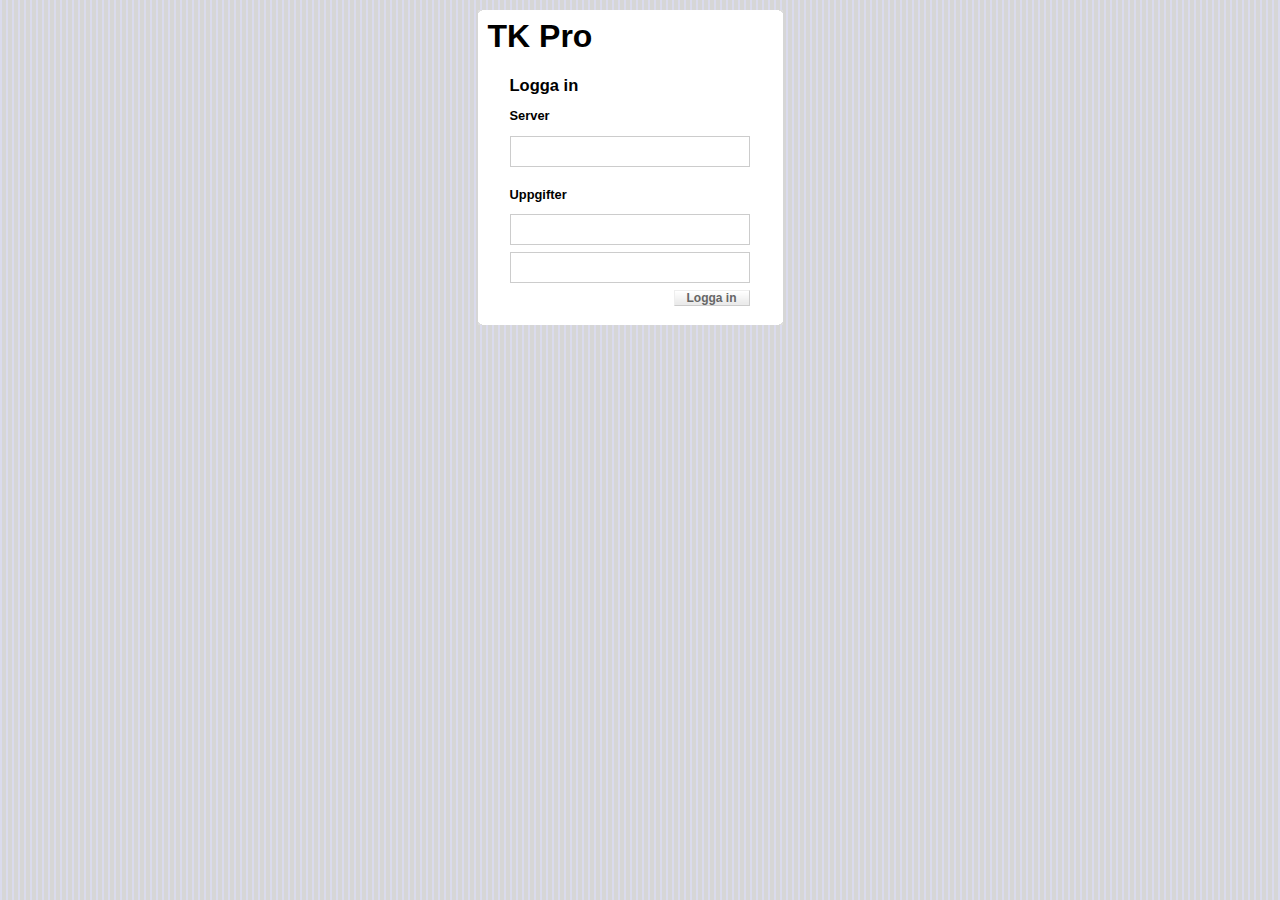
<file: index.html>
<!DOCTYPE HTML PUBLIC "-//W3C//DTD HTML 4.01//EN" "http://www.w3.org/TR/html4/strict.dtd">
<html>
   <head>
      <title>TK Pro</title>
      <meta http-equiv="Content-Type" content="text/html; charset=UTF-8"/>
      <script type="text/javascript" src="res/js/jquery-1.3.2.min.js"></script>
      <script type="text/javascript" src="res/js/flot/jquery.flot.min.js"></script>
      <script type="text/javascript" src="res/js/jquery.scrollTo.js"></script>
      <script type="text/javascript" src="res/js/jquery.jsonp.min.js"></script>
      <script type="text/javascript" src="res/js/md5-min.js"></script>
      <script type="text/javascript" src="res/js/window.js"></script>
      <script type="text/javascript" src="res/js/getweek.js"></script>
      <!--[if IE]><script language="javascript" type="text/javascript" src="res/js/flot/excanvas.min.js"></script><![endif]-->
      <link rel="stylesheet" href="res/css/main.css" type="text/css"></script>
      <script type="text/javascript">
      /*
       * TODO:s
       *  - Figure out a way of getting rid of the tedious document.* -operations for creating new elements
       *  - Make a 'today'-module wich displays remaining worktime, registers time today
       */

         /* Save some typing by shortening 'document' operations */
         var d = document;
         d.cE  = document.createElement;
         d.cT  = document.createTextNode;
         d.gID = document.getElementById;
         
         var Server = {
            url: "http://sewa.se/time/api/",
            command: {
               login: "login",
               summary: "summary",
               time: "period",
               info: "info",
               update: "update"
            }
         };
         var Clock = {
            year: 0,
            week: 0,
            month: 0,
            day: 0,
            hour: 0,
            min:  0,
            dateObj: false,
            init: function() {
               Clock.dateObj = new Date();
               Clock.year = Clock.dateObj.getFullYear();
               Clock.week = Clock.dateObj.getWeek(); /* In getweek.js */
               Clock.month = Clock.dateObj.getMonth()+1;
               Clock.day = Clock.dateObj.getDate();
               Clock.hour = Clock.dateObj.getHours();
               Clock.min = Clock.dateObj.getMinutes();
               Clock.timer = setTimeout(Clock.init, 2000);
               $(document).trigger("Clock.minute");
            },
            today: function(string) {
               var parts = string.split("-");
               return (parts[0] == Clock.year &&
                        parts[1] == Clock.month &&
                        parts[2] == Clock.day);
            }
         };         
         var Utils = {
            zeropad: function(number) {
               return (number < 10) ? "0"+number : "" + number;
            },
            min2ts: function(min) {
               var h = min < 0 ?
                  Math.ceil(min / 60) :
                  Math.floor(min / 60);
               var m = Math.round(Math.abs(min) % 60);
               m = Utils.zeropad(m);
               if(h === 0 && min < 0) { h = '-'+h; }
               return  h + ":" + m + "h";
            },
            min2tsh: function(min) {
               var h = min < 0 ?
                  Math.ceil(min / 60) :
                  Math.floor(min / 60);
               var m = Math.round(((Math.abs(min) % 60)*100) / 60);
               m = Utils.zeropad(m);
               if(h === 0 && min < 0) { h = '-'+h; }
               return  h + "." + m + "h";
            },
            ts2min: function(string) {
               var parts = string.split(":");
               if(parts[0] && parts[1]) {
                  return (parts[0])*60 + (parts[1]);
               }
               return 0;

            },
            setTitle: function(str) {
               if(str != "") { str = str + " - "; }
               document.title = str + "TK Pro";
            }
         };
         var wdata = [{w: '49', s: "30 nov", e: "4 dec", h: 2473, f: 73, v: 1, l: 0}, {w: '50', s: "7", e: "11 dec", h: 2337, f: -63, v: 0, l: 0}];
         var weeklist = {
            name: "year",
            selected: false,
            selected_type: false,
            summary: { hours: 0, flex: 0, vac: 0, sick: 0 },
            data: false,
            init: function(tag_id) {
               weeklist.window = WinManager.create(weeklist.name, tag_id, { name: "Tid", round:true, title: true, gutter: true});
               weeklist.window.title.innerHTML = "<h2>Översikt<h2>";
               weeklist.items = d.cE('ul');
               weeklist.items.className = "plist";

               weeklist.hourFormatFunc = getCookie("weeklist_minbase") == "100" ? Utils.min2tsh : Utils.min2ts;
               //weeklist.totals = d.gID("summary");
               weeklist.window.canvas.appendChild(weeklist.items);
               $(document).bind("timedata.summary.loading", weeklist.refresh);
               $(document).bind("timedata.summary.loaded", weeklist.update);
               $(document).bind("timedata.type.change", weeklist.setType);
               $(document).bind("timedata.period.change", weeklist.setPeriod);
               $(document).bind("connection.error", weeklist.error);
               /* Create type selector */
               var ul = d.cE('ul');
               ul.className = "typeselector";
               var li = d.cE('li');
               li.className = "psel_m";
               var a  = d.cE('a');
               a.href = "javascript:;";
               a.onclick = weeklist.clickHandler_type;
               a._type = "m";
               a.appendChild(d.cT('månad'));
               li.appendChild(a);
               ul.appendChild(li);
               li = d.cE('li');
               li.className = "psel_w";
               a  = d.cE('a');
               a.href = "javascript:;";
               a.onclick = weeklist.clickHandler_type;
               a._type = "w";
               a.appendChild(d.cT('vecka'));
               li.appendChild(a);
               ul.appendChild(li);
               li = d.cE('li');
               li.className = "today";
               a  = d.cE('a');
               a.href = "javascript:;";
               a.onclick = timedata.today;
               a.appendChild(d.cT('idag'));
               li.appendChild(a);
               ul.appendChild(li);
               weeklist.window.title.appendChild(ul);
            },
            destroy: function() {
               $(document).unbind("timedata.summary.loading", weeklist.refresh);
               $(document).unbind("timedata.summary.loaded", weeklist.update);
               $(document).unbind("timedata.type.change", weeklist.setType);
               $(document).unbind("timedata.period.change", weeklist.setPeriod);
               $(document).unbind("connection.error", weeklist.error);
               WinManager.destroy(weeklist.name);
               weeklist.window = null;
            },
            refresh: function() {
               weeklist.reset();
               $(weeklist.window.canvas).addClass("loading");
            },
            reset: function() {
               weeklist.summary.hours = 0;
               weeklist.summary.flex  = 0;
               weeklist.summary.vac   = 0;
               weeklist.summary.sick  = 0;
               while (weeklist.items.hasChildNodes()) {
                  weeklist.items.removeChild(weeklist.items.lastChild);
               }
               while (weeklist.window.gutter.hasChildNodes()) {
                  weeklist.window.gutter.removeChild(weeklist.window.gutter.lastChild);
               }
            },
            error: function() {
               weeklist.reset();
               weeklist.window.canvas.className = 'failed';
            },
            update: function() {
               var data = timedata.summary;
               weeklist.reset();
               clearTimeout(weeklist._timer);
               $(weeklist.window.canvas).removeClass('loading');

               /* Build data */
               var len = data.length;
               for (var i = 0; i < len; i++) {
                  weeklist.items.appendChild(weeklist.createListItem(data[i]));
               }
               /* Create list */
               var tot = d.cE("strong");
               tot.appendChild(d.cT(weeklist.hourFormatFunc(weeklist.summary.hours)));

               var weekh = d.cE("span");
               weekh.className = "weak";
               weekh.appendChild(d.cT('('+Utils.min2ts(weeklist.summary.hours/data.length) + "/vecka)"));

               var flex = weeklist.createTimeItem((weeklist.summary.flex >= 0) ? "pos" : "neg", weeklist.hourFormatFunc(weeklist.summary.flex));
               var cleardiv = d.cE("div");
               cleardiv.className = "clear";
               weeklist.window.gutter.appendChild(tot);
               if(data.length > 0) {
                  weeklist.window.gutter.appendChild(weekh);
               }
               weeklist.window.gutter.appendChild(flex);

               if(weeklist.summary.vac > 0) {
                  var vac  = weeklist.createTimeItem("vac", weeklist.summary.vac + "d");
                   weeklist.window.gutter.appendChild(vac);
               }
               if(weeklist.summary.sick > 0) {
                  var sick = weeklist.createTimeItem("sick", weeklist.summary.sick + "d");
                  weeklist.window.gutter.appendChild(sick);
               }
               weeklist.setPeriod();
               weeklist.window.gutter.appendChild(cleardiv);
            },
            createListItem: function(data) {
               var item   = d.cE("li");
               var weekno = d.cE("strong");
               var days   = d.cE("span");
               var cleardiv = d.cE("div");
               var prefix = timedata.type == "w" ? "v" : "";
               cleardiv.className = "clear";

               weekno.appendChild(d.cT(prefix + data.p));

               days.className = "weak";
               days.appendChild(d.cT('('+data.s + ' - ' + data.e+')'));

               item.appendChild(weekno);
               item.appendChild(days);
               if(data.h !== 0) {
                  var ftime = weeklist.createTimeItem((data.f >= 0) ? "pos" : "neg", weeklist.hourFormatFunc(data.f));
                  $(ftime).click(weeklist.toggleHourFormat);
                  item.appendChild(ftime);
               }
               if(data.v > 0) {
                  var vac = weeklist.createTimeItem("vac", data.v + "d");
                  item.appendChild(vac);
               }
               if(data.l > 0) {
                  var sick = weeklist.createTimeItem("sick", data.l + "d");
                  item.appendChild(sick);
               }

               item.appendChild(cleardiv);
               item.onclick = weeklist.clickHandler;
               item.id = data.p;

               weeklist.summary.hours += data.h;
               weeklist.summary.flex  += data.f;
               weeklist.summary.vac   += data.v;
               weeklist.summary.sick  += data.l;

               return item;
            },
            createTimeItem: function(type, data) {
               var item  = d.cE("em");
               item.className = type;
               item.appendChild(d.cT(data));
               return item;
            },
            clickHandler: function(week) {
               if(typeof(week) != "number") {
                  /* Week was set by onclick event */
                  week = this.id;
               } else {
                  week = Utils.zeropad(week);
                  $(weeklist.window.canvas).scrollTo("#"+week, 200);
               }
               nav.sendCommand(timedata.year, timedata.type + "" + week);
            },
            setPeriod: function() {
               var period = timedata.period;
               $(".plist > li").removeClass("selected");
               $(".plist > #"+period).addClass("selected");
            },
            clickHandler_type: function() {
               nav.sendCommand(timedata.year, this._type);
               this.blur();
            },
            setType: function() {
               var type = timedata.type;
               $(".typeselector > li").removeClass("pselected");
               $(".psel_"+type).addClass("pselected");
            },
            toggleHourFormat: function(e) {
               e.preventDefault();
               if(weeklist.hourFormatFunc == Utils.min2ts) {
                  setCookie("weeklist_minbase", "100");
                  weeklist.hourFormatFunc = Utils.min2tsh;
               } else {
                  setCookie("weeklist_minbase", "60");
                  weeklist.hourFormatFunc = Utils.min2ts;
               }
               weeklist.update();
               return false;
            }
         };

         var daylist = {
            name: "week",
            hourFormatFunc: false,
            init: function(tag_id) {
               daylist.window = WinManager.create(daylist.name, tag_id, { name: "Vecka", round:true, title: true, gutter: true});
               daylist.window.title.innerHTML = "<h2>Välj vecka</h2>";
               daylist.hourFormatFunc = getCookie("daylist_minbase") == "100" ? Utils.min2tsh : Utils.min2ts;
               $(document).bind("timedata.data.loading", daylist.refresh);
               $(document).bind("timedata.data.loaded", daylist.update);
               $(document).bind("connection.error", daylist.error);
               //$(document).bind("timedata.summary.loading", daylist.reset);
            },
            destroy: function() {
               $(document).unbind("timedata.data.loading", daylist.refresh);
               $(document).unbind("timedata.data.loaded", daylist.update);
               $(document).unbind("connection.error", daylist.error);
               //$(document).unbind("timedata.summary.loading", daylist.reset);
               daylist.window = null;
               WinManager.destroy(daylist.name);
            },
            error: function() {
               daylist.window.canvas.className = 'failed';
            },
            update: function() {
               var data = timedata.data;
               clearTimeout(daylist._timer);
               $(daylist.window.canvas).removeClass('loading');
               daylist.reset();
               if(data.length > 0) {
                  var table = d.cE('table');
                  var thead = d.cE('thead');
                  var tbody = d.cE('tbody');
                  var tfoot = d.cE('tfoot');
                  /* Create header */
                  var tr = d.cE("tr");
                  var day = d.cE('th');
                  var intime = d.cE('th');
                  var outtime = d.cE('th');
                  var sum = d.cE('th');
                  var type = d.cE('th');

                  day.appendChild(d.cT("Dag"));
                  intime.appendChild(d.cT("In"));
                  outtime.appendChild(d.cT("Ut"));
                  sum.appendChild(d.cT("Tot."));
                  type.appendChild(d.cT("Anm."));
                  tr.appendChild(day);
                  tr.appendChild(intime);
                  tr.appendChild(outtime);
                  tr.appendChild(sum);
                  tr.appendChild(type);
                  thead.appendChild(tr);
                  /* Append data */
                  var item;
                  var weeksum = 0;
                  for(var i in data) {
                     item = daylist.createListItem(data[i]);
                     item.onclick = daylist.clickHandler;
                     tbody.appendChild(item);
                     weeksum += data[i].s;
                  }
                  /* Create footer */
                  item = daylist.createListItem({ d: "", o: "", i: "", s: weeksum, t: "" });
                  tfoot.appendChild(item);
                  timeform.setFormData(0);
                  table.appendChild(thead);
                  table.appendChild(tbody);
                  table.appendChild(tfoot);
                  daylist.window.canvas.appendChild(table);
               }
               daylist.setWeek();
            },
            createListItem: function(data) {
               var tr = d.cE("tr");
               var day = d.cE('th');
               var intime = d.cE('td');
               var outtime = d.cE('td');
               var sum = d.cE('td');
               var type = d.cE('td');
               day.appendChild(d.cT(data.d));
               var instr  = (data.i).substring(0,5);
               var outstr = (data.o).substring(0,5);
               if(Utils.ts2min(instr) != 0) {
                  intime.appendChild(d.cT(instr));
               } else if(instr) {
                  intime.appendChild(d.cT("-"));
               }
               if(Utils.ts2min(outstr) != 0) {
                  outtime.appendChild(d.cT(outstr));
               } else if(outstr){
                  outtime.appendChild(d.cT("-"));
               }
               if((data.s) !== 0) {
                  var cls = (data.s -(User.settings.target)) < 0 ? "neg" : "pos";
                  sum.appendChild(weeklist.createTimeItem(cls, daylist.hourFormatFunc(data.s)));
                  $(sum).click(daylist.toggleHourFormat);
               }
               /*  */
               else if(Clock.today(data.d)) {
                  daylist.remaining = weeklist.createTimeItem("neu", daylist.hourFormatFunc(-Today.remaining()));
                  sum.appendChild(daylist.remaining);
                  $(document).bind("Clock.minute", function() { 
                     if(daylist.remaining) {
                        daylist.remaining.childNodes[0].nodeValue = daylist.hourFormatFunc(-Today.remaining());
                     }
                  });
               }            
               if(data.t == 'V' || data.t == 'S') {
                  type.appendChild(d.cT(data.t == 'V' ? "Sem." : "Sjuk", " "));
               } else {
                  //type.appendChild(d.cT(data.t));
               }
               tr.appendChild(day);
               tr.appendChild(intime);
               tr.appendChild(outtime);
               tr.appendChild(sum);
               tr.appendChild(type);
               tr.className = data.t;
               tr.title = "Klicka för att redigera";
               tr._data = data; /* For internal usage */
               tr.id = data.d;
               return tr;
            },
            reset: function() {
               daylist.setWeek();
               timeform.setFormData(0);
               while (daylist.window.canvas.hasChildNodes()) {
                  daylist.window.canvas.removeChild(daylist.window.canvas.lastChild);
               }
            },
            refresh: function() {
               daylist.reset();
               $(daylist.window.canvas).addClass('loading');
            },
            setWeek: function() {
               var title = timedata.period ? "Tid " : "Välj ";
               var prefix = timedata.type == "w" ? "vecka " : "månad ";
               var value = timedata.period ? timedata.period : "";
               daylist.window.title.innerHTML = '<h2>'+title+prefix+value+'</h2>';
            },
            clickHandler: function() {
               if(daylist.selected !== null) {
                  $(daylist.selected).removeClass("selected");
               }
               $(daylist.input).show();
               daylist.selected = this;
               timeform.setFormData(daylist.selected._data);
               $(daylist.selected).addClass("selected");
            },
            toggleHourFormat: function(e) {
               e.preventDefault();
               if(daylist.hourFormatFunc == Utils.min2ts) {
                  setCookie("daylist_minbase", "100");
                  daylist.hourFormatFunc = Utils.min2tsh;
               } else {
                  setCookie("daylist_minbase", "60");
                  daylist.hourFormatFunc = Utils.min2ts;
               }
               daylist.update();
               return false;
            }
         };

         var timedata = {
            init: function() {
               timedata.year = Clock.year;
               timedata.period = Utils.zeropad(Clock.week);
               timedata.summary = false;
               timedata.data = false;
               timedata.type = 'w';
               $(document).trigger("timedata.type.change");
               timedata.getMinMaxYear();
               $(document).bind("timedata.invalid", timedata.refresh);
               if(nav.getHash() == '') {
                  nav.sendCommand(timedata.year, timedata.type + "" + timedata.period);
               }
            },
            today: function() {
               var period = timedata.type == "m" ? Clock.month : Clock.week;
               nav.sendCommand( Clock.year, timedata.type + "" + Utils.zeropad(period));
            },
            refresh: function() {
               timedata.getMinMaxYear();
               timedata.getTimeSummary();
               timedata.getTime();
            },
            getMinMaxYear: function() {
               request.send({ q: Server.command.info }, timedata.setMinMaxYear);
               $(document).trigger("timedata.minmax.loading");
            },
            setMinMaxYear: function(data) {
               if(data.error === true) {
                  alert(data.message);
                  return false;
               }
               data = data.data;
               if(data.min && data.max) {
                  timedata.minYear = data.min.substring(0, data.min.indexOf('-'));
                  timedata.maxYear = data.max.substring(0, data.max.indexOf('-'));
               } else {
                  timedata.minYear = Clock.year;
                  timedata.maxYear = Clock.year;
               }
               $(document).trigger("timedata.minmax.loaded");
            },

            getTimeSummary: function() {
               request.send({q: Server.command.summary, y:timedata.year, pt:timedata.type }, timedata.setTimeSummary);
               $(document).trigger("timedata.summary.loading");
            },
            setTimeSummary: function(data) {
               if(data.error === true) {
                  alert(data.message);
                  return false;
               }
               timedata.summary = data.data;
               $(document).trigger("timedata.summary.loaded");
            },

            getTime: function() {
               request.send({ q: Server.command.time, y: timedata.year, p: timedata.period, pt:timedata.type }, timedata.setTime);
               $(document).trigger("timedata.data.loading");
            },
            setTime: function(data) {
               if(data.error === true ) {
                  alert(data.message);
                  return false;
               }
               timedata.data = data.data;
               $(document).trigger("timedata.data.loaded");
            },

            setYear: function(year) {
               if(timedata.year != year || !timedata.summary) {
                  timedata.year = year;
                  timedata.getTimeSummary();
               }
            },
            setPeriod: function(period) {
               if(timedata.period != period || !timedata.data) {
                  timedata.period = period;
                  timedata.getTime();
               }
            },
            handleCommand: function(action) {
               if(action !== null) {
                  var type = action.param.substring(0,1);
                  var peri = action.param.substring(1);
                  if(type && type != timedata.type) {
                     timedata.type = type;
                     $(document).trigger("timedata.type.change");
                     /* Type has changed, summary data is invalid */
                     timedata.summary = false;
                     timedata.data = false;
                  }
                  if(action.command != "") {
                     timedata.setYear(action.command);
                  }
                  if(peri) {
                     timedata.setPeriod(peri);
                     $(document).trigger("timedata.period.change");
                  } else {
                     timedata.data = false;
                     timedata.period = false;
                     $(document).trigger("timedata.period.change");
                     $(document).trigger("timedata.data.loaded");
                  }
               }
            }
         };

         var timeform = {
            name: "timeform",
            init: function() {
               daylist.window.gutter.innerHTML = timeform.html;
	            daylist.input = d.gID("input");
	            daylist.input.onsubmit = timeform.validateFormData;
	            timeform.setFormData(0);
            },
            update: function(data) {
               if(data.error !== true) {
                  /* Data has been modified, let people know */
                  $(document).trigger("timedata.invalid");
               }
               else {
                  alert(data.message);
               }
            },
	         setFormData: function(data) {
	            var date = "";
	            var intime = "";
	            var outtime = "";
	            var type = "N";
	            if(typeof(data) == "undefined") {
	               var now = new Date();
	               date = now.getFullYear() + "-" + (now.getMonth()+1) + "-" + now.getDate();
	               intime = Clock.hour + ":" + Clock.min;
	            } else if (data !== 0){
	               date = data.d;
	               intime = data.i;
	               outtime = data.o;
                  if(data.t == '') {
                     if(intime.substring(0,5) == "00:00") { intime = Clock.hour + ":" + Utils.zeropad(Clock.min); }
                     else if(outtime.substring(0,5) == "00:00") { outtime = Clock.hour + ":" + Utils.zeropad(Clock.min); }
                  }
	               type = data.t;
	            } else {
	               $(daylist.input).hide();
	            }
	            $("#date").val(date);
	            $("#intime").val(intime);
	            $("#outtime").val(outtime);
	            $("#type").val(type);
	         },
            validateFormData: function(e) {
               /* If we're changing todays values, let people now */
               if(Clock.today($("#date").val()) === true) {
                  $(document).trigger("timedata.today.invalid");
               }
               request.post($(daylist.input).serializeArray(), timeform);
               e.preventDefault();
            },
            html: '<form id="input" action="http://localhost/time/do.php" method="POST">' +
               '<input type="hidden" name="q" value="update"></input>' +
               'Datum: ' +
               '<input id="date" name="ud" type="text" size=8>' +
               'In: <input id="intime" name="ui" type="text" size=5>' +
               'Ut: <input id="outtime" name="uo" type="text" size=5>' +
               '<select id="type" name="ut">' +
               '<option value="N">Normal</option>' +
               '<option value="H">Helgdag</option>' +
               '<option value="V">Semester</option>' +
               '<option value="S">Sjuk</option>'+
               '<option value="A">Frånvarande</option>'+
            '</select>'+
            '<input type="submit" value="spara">'+
            '</form>'
         };

         var graph = {
            name: "graph",
            options: {
               series: {
                  bars: { show: true },
                  label: "Tid / min"
               },
               grid: {
                  clickable: true,
                  hoverable: true
               },
               xaxis: {
                  min: 1,
                  max: 53
               }
            },
            init: function(tag_id) {
               graph.window = WinManager.create(graph.name, tag_id, { round: true, title: true, name: "översikt", controls: true });
               graph.window.title.innerHTML = "<h2>Diagram</h2>";
               var o = d.cE('div');
               o.id = "plot";
               graph.window.canvas.appendChild(o);
               $(document).bind("timedata.summary.loaded", graph.update);
               $("#plot").bind("plotclick", graph.clickHandler);
               $(document).bind("timedata.type.change", graph.setRange);
            },
            setRange: function() {
               /* TODO: move min, max into timedata */
               graph.options.xaxis.max = timedata.type == "m" ? 13 : 54;
            },
            destroy: function() {
               $("#plot").bind("plotclick", graph.clickHandler);
               $(document).unbind("timedata.summary.loaded", graph.update);
               graph.window = null;
               WinManager.destroy(graph.name);
            },
            update: function() {
               if(!graph.window.open) { return false; }
               var data = timedata.summary;
               graph.data = new Array();
               var len = data.length;
               for (var i = 0; i < len; i++) {
                  graph.data.push([data[i].p, data[i].f]);
               }
               $.plot($("#plot"), [ graph.data ], graph.options);
            },
            clickHandler: function (event, pos, item) {
               if (item) {
                  weeklist.clickHandler(item.datapoint[0]);
               }
            }
         };

         var options = {
            name: "options",
            init: function(tag_id) {
               options.window = WinManager.create(options.name, tag_id, { round: true, name: "översikt"});
               options.ylist = d.cE('select');
               options.window.canvas.appendChild(options.ylist);
               $(document).bind("timedata.minmax.loaded", options.update);
               $(document).bind("timedata.summary.loaded", options.setYear);
               /* Logout button */
               var logout = d.cE('a');
               logout.href = "javascript:;";
               logout.onclick = User.logout;
               logout.appendChild(d.cT('Logga ut'));
               options.window.canvas.appendChild(logout);
            },
            destroy: function() {
               WinManager.destroy(options.name);
               $(document).unbind("timedata.minmax.loaded", options.update);
            },
            update: function() {
               while (options.ylist.hasChildNodes()) {
                  options.ylist.removeChild(options.ylist.lastChild);
               }
               for(var i = timedata.minYear; i <= timedata.maxYear; i++) {
                  options.ylist.appendChild(options.createListItem(i));
               }
               options.ylist.onchange = options.clickHandler;
               options.ylist.value=timedata.year;
            },
            createListItem: function(data) {
               var li = d.cE('option');
               li.value = data;
               li.appendChild(d.cT(data));
               return li;
            },
            clickHandler: function() {
               var y = this.value;
               nav.sendCommand(y);
            },
            setYear: function() {
               options.ylist.value=timedata.year;
            }
         };

         var User = {
            init: function(window) {
               User.settings = { target: 480, lunch: 35, name: ""};
               if(typeof(window) != "undefined") {
                  User.window = window;
                  User.window.window.className="login";
               }
               /* Create login form */
               User.form = d.cE('div');
               User.form.id = 'auth';
               User.form.innerHTML = User.formHTML;
               window.canvas.appendChild(User.form);
               $('#auth_submit').bind('click', User.submitForm);
               /* If we find sid in cookie, then just go ahead */
               $('#auth_user').val(getCookie("auth_user"));
               var sid = getCookie('auth_sid');
               if(sid != "") {
                  User.validate(sid);
               }
               /* Else wait for credentials */
            },
            validate: function(inp_sid) {
               /* Validate an old SID */
               $("#auth_btns").addClass("loading");
               request.post({q: "validate", sid:inp_sid }, User, User.error);
            },
            submitForm: function() {
               var serv   = $('#auth_server').val();
               var user   = $('#auth_user').val();
               var pass   = $('#auth_pass').val();
               if(serv) {
                  Server.url = serv;
               }
               if(user && pass) {
                  User.login(user, pass);
               } else {
                  alert('Var god fyll i användarnamn och lösenord');
               }
               return false;
            },
            login: function(user, pass) {
               setCookie("auth_user", user);
               $("#auth_btns").addClass("loading");
               var time = new Date().getTime();
               var token = hex_md5(hex_md5(pass) + time);
               request.post({q: "login", lu: user, ts: time, lp: token }, User, User.error);
            },
            logout: function() {
               request.sid = false;
               setCookie("auth_sid", "");
               state.disconnected();
               User.window.window.className="login";
               WinManager.minimize(User.window);
            },
            update: function(data) {
               $("#auth_btns").removeClass("loading");
               if(data.error === false && typeof(data.data.sid) != "undefined") {
                  request.sid = data.data.sid;
                  if(data.data.settings) {
                     User.settings = data.data.settings;
                  }
                  setCookie("auth_sid", data.data.sid, 1);
                  WinManager.minimize(User.window);
                  User.window.window.className="";
                  state.connected();
               } else {
                  alert(data.message);
               }
            },
            error: function(xOptions, textStatus) {
               $("#auth_btns").removeClass("loading");
               var msg = (textStatus == "error") ?
                  "Servern kunde inte hittas. V.v. kontrollera adressen" :
                  "Serever svarade inte. Försök igen";
               alert(msg);
            },
            formHTML:'<h2>Logga in</h2>'+
            '<div class="section"><form id="auth_login">'+
               '<h3>Server</h3>'+
               '<input id="auth_server" type="text">'+
               '<h3>Uppgifter</h3>'+
               '<input id="auth_user" type="text" value=""><br>'+
               '<input id="auth_pass" type="password" value="">'+
               '<div id="auth_btns" class="buttonrow">'+
                  '<input id="auth_submit" type="submit" value="Logga in">'+
               '</div></form>'+
            '</div>'
         };

         var state = {
            connected: function() {
               nav.init(timedata.handleCommand);
               options.init('left_col');
               weeklist.init('left_col');
               graph.init('right_col');
               daylist.init('right_col');
               timeform.init();
               timedata.init();
               Today.init();
            },
            authorize: function() {
               state.disconnected();
               User.init();
            },
            disconnected: function() {
               nav.destroy();
               options.destroy();
               weeklist.destroy();
               daylist.destroy();
               graph.destroy();
               Today.destroy();
            }
         };

         var request = {
            sid: false,
            send: function(options, callback, errfunc) {
               if(request.sid !== false) {
                  options.sid = request.sid;
               }
               callback = typeof(callback) == "function" ? callback : callback.update;
               errfunc = typeof(errfunc) == "undefined" ? request.error : errfunc;
               $.jsonp({
                 url: Server.url,
                 data: options,
                 error: errfunc,
                 callbackParameter: "callback",
                 success: callback
               });
            },
            post: function(options, callback, errfunc) {
               if(request.sid !== false) {
                  options.push({"name": "sid", "value": request.sid});
               }
               callback = typeof(callback) == "function" ? callback : callback.update;
               errfunc = typeof(errfunc) == "undefined" ? request.error : errfunc;
               $.jsonp({
                 url: Server.url,
                 data: options,
                 error: errfunc,
                 callbackParameter: "callback",
                 success: callback
               });
            },
            error: function(xOptions, textStatus) {
               $(document).trigger("connection.lost");
               alert(textStatus + ' occured');
               $(document).trigger("connection.error");
            }
         };

         var nav = {
            expectedHash: "",
            init: function(execFunc) {
               nav.timer = setInterval(nav.checkHash, 400);
               nav.executeAction = execFunc;
            },
            destroy: function() {
               nav.expectedHash = "";
               window.location.hash = "";
               clearInterval(nav.timer);
            },
            getHash: function() {
              var hash = window.location.hash;
              return hash.substring(1); // remove #
            },
            sendCommand: function(cmd, prm) {
               if(typeof(prm) == "undefined") {
                  prm = "";
               } else {
                  prm = "/" + prm;
               }
               window.location.hash = "#" + cmd + prm;
            },
            getLinkTarget: function(link) {
              return link.href.substring(link.href.indexOf('#')+1);
            },

            parseHash: function(hash) {
               var ppos = hash.indexOf("/");
               var cmd;
               var prm;
               if(ppos >= 0) {
                  cmd = hash.substring(0, ppos);
                  prm = hash.substring(ppos+1);
               } else {
                  cmd = hash;
                  prm = "";
               }
               return { command: cmd, param: unescape(prm) };
            },

            checkHash: function() {
               var theHash = nav.getHash();
               if(theHash != nav.expectedHash)
               {
                  nav.expectedHash = theHash;
                  var action = nav.parseHash(theHash);
                  nav.executeAction(action);
               }
            }
         };

         var Today = {
            intime: 0,
            outtime: 0,
            init: function() {
               Today.onEvent();
               $(document).bind("timedata.today.invalid", Today.onEvent);
            },
            destroy: function() {
               $(document).unbind("timedata.today.invalid", Today.onEvent);
            },
            onEvent: function(){ request.send({q:"settings"}, Today.update); },
            update: function(data) {
               if(data) {
                  Today.intime = data.data.today.int;
                  Today.outtime = data.data.today.out;
               }
            },
            remaining: function() {
               var out = Today.outtime > 0 ?
                  Today.outtime :
                  (Clock.hour * 60 + Clock.min);

               var worktime = Today.intime ?
                  (out - Today.intime) : 0;
               return (User.settings.target + User.settings.lunch) - worktime;            
            }
         };

         window.onload = function() {
            var head = WinManager.create('toolbar', 'head', {title: true, round: true});
            head.title.innerHTML = '<h1>TK Pro</h1>';
            try {
               Clock.init();
               User.init(head);
            }
            catch (err) { alert(err); }

            $(document).bind("Clock.minute", function() {
               Utils.setTitle(Utils.min2ts(Today.remaining()));
            });
         };

         /* Simple cookie mgmt*/
function setCookie(c_name,value,expiredays)
{
   var exdate=new Date();
   exdate.setDate(exdate.getDate()+expiredays);
   document.cookie=c_name+ "=" +escape(value)+
   ((expiredays===null) ? "" : ";expires="+exdate.toGMTString());
}

function getCookie(c_name)
{
   if (document.cookie.length>0)
   {
      var c_start=document.cookie.indexOf(c_name + "=");
      if (c_start!=-1)
      {
         c_start=c_start + c_name.length+1;
         var c_end=document.cookie.indexOf(";",c_start);
         if (c_end==-1) {
            c_end=document.cookie.length;
         }
         return unescape(document.cookie.substring(c_start,c_end));
      }
   }
   return "";
}

      </script>
   </head>

   <body>
      <noscript>
         Sorry, this application requires javascript enabled
      </noscript>
      <div id="head" class="two_column">
      </div>
      <div id="left_col" class="column">

      </div>
      <div id="right_col" class="column">

      </div>
   </body>
</html>
</file>
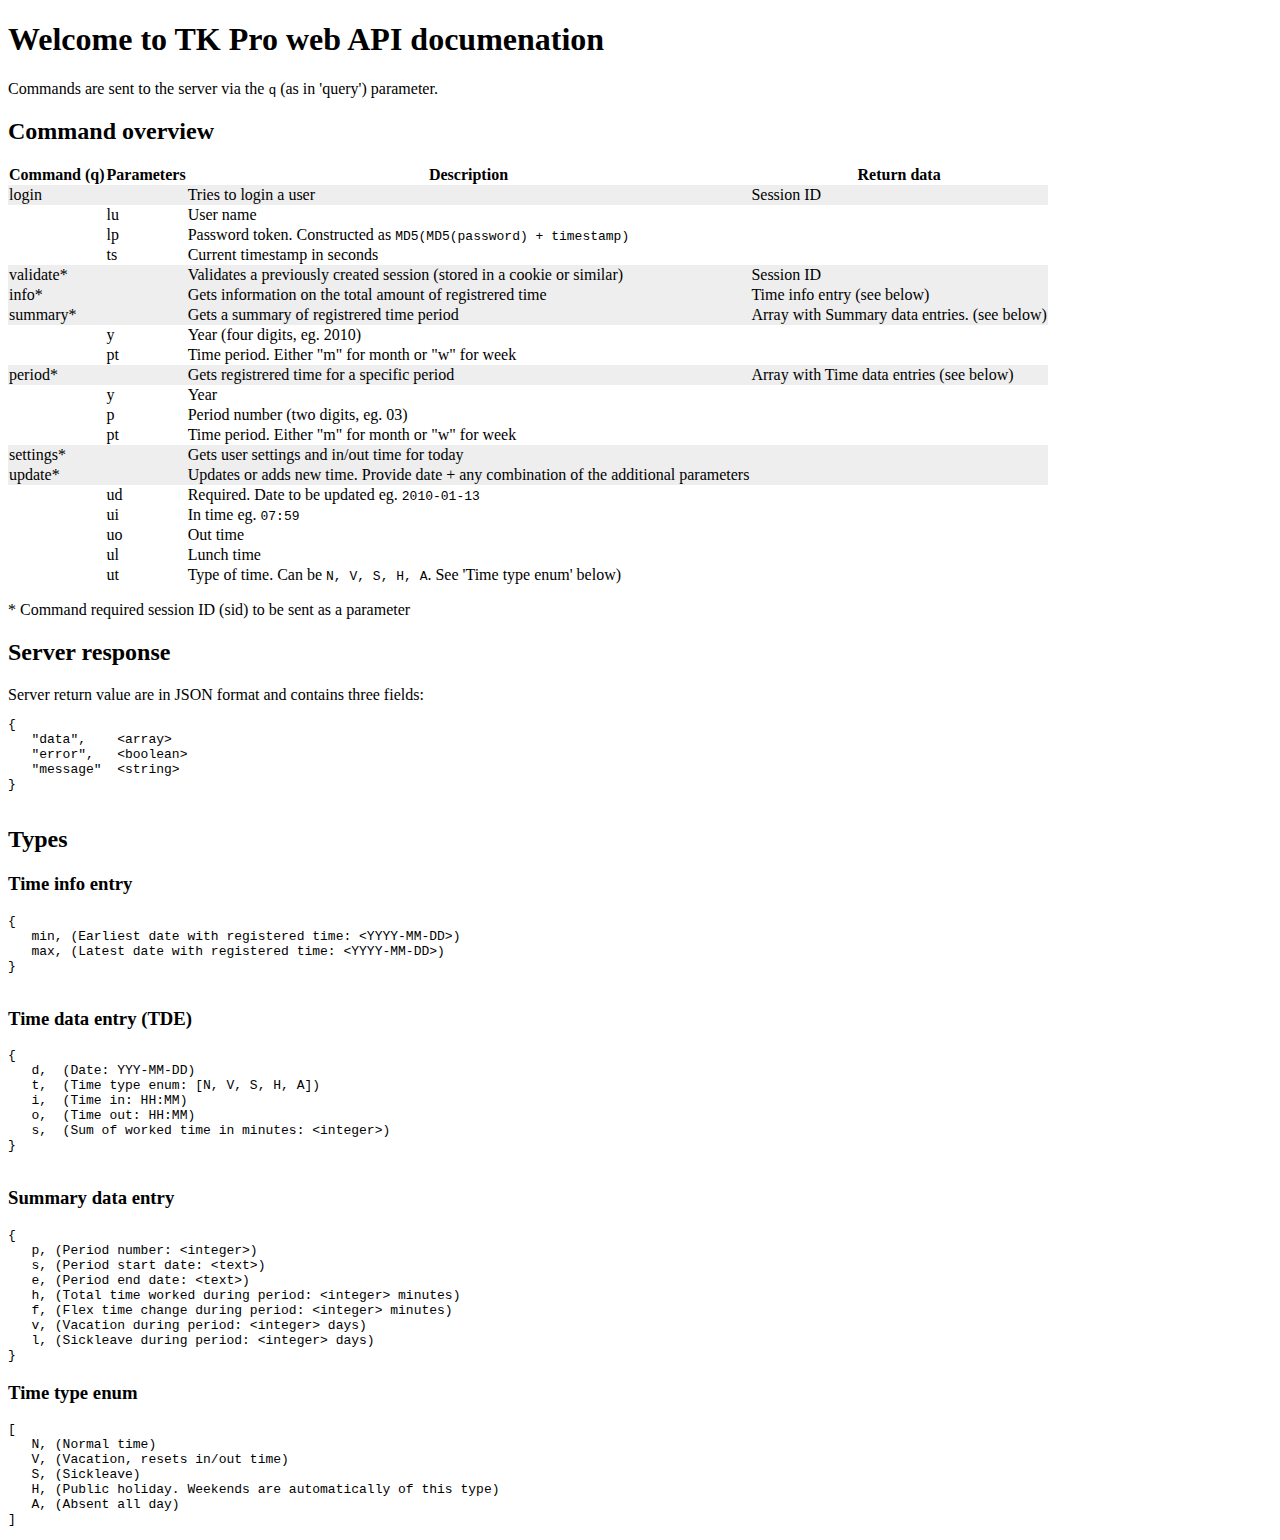
<file: api/api.html>
<!DOCTYPE HTML PUBLIC "-//W3C//DTD HTML 4.01//EN" "http://www.w3.org/TR/html4/strict.dtd">
<html>
   <head>
      <title>API Doc - TK Pro</title>
      <style type="text/css">
         table { border-collapse: collapse; }
         tr.cmd { background-color: #EEE; }
      </style>
   </head>
   <body>
      <h1>Welcome to TK Pro web API documenation</h1>
      <p>
      Commands are sent to the server via the <code>q</code> (as in 'query') parameter.
      </p>
      <h2>Command overview</h2>
      <table>
         <thead>
            <tr>
               <th>Command (q)</th>
               <th>Parameters</th>
               <th>Description</th>
               <th>Return data</th>
            </tr>
         </thead>
         <tbody>
            <tr class="cmd">
               <td>login</td>
               <td>&nbsp;</td>
               <td>Tries to login a user</td>
               <td>Session ID</td>
            </tr>
            <tr>
               <td>&nbsp;</td>
               <td>lu</td>
               <td>User name</td>
               <td>&nbsp;</td>
            </tr>
            <tr>
               <td>&nbsp;</td>
               <td>lp</td>
               <td>Password token. Constructed as <code>MD5(MD5(password) + timestamp)</code></td>
               <td>&nbsp;</td>
            </tr>
            <tr>
               <td>&nbsp;</td>
               <td>ts</td>
               <td>Current timestamp in seconds</code></td>
               <td>&nbsp;</td>
            </tr>


            <tr class="cmd">
               <td>validate*</td>
               <td>&nbsp;</td>
               <td>Validates a previously created session (stored in a cookie or similar)</td>
               <td>Session ID</td>
            </tr>


            <tr class="cmd">
               <td>info*</td>
               <td>&nbsp;</td>
               <td>Gets information on the total amount of registrered time</td>
               <td>Time info entry (see below)</td>
            </tr>           
            <tr class="cmd">
               <td>summary*</td>
               <td>&nbsp;</td>
               <td>Gets a summary of registrered time period</td>
               <td>Array with Summary data entries. (see below) </td>
            </tr>
            <tr>
               <td>&nbsp;</td>
               <td>y</td>
               <td>Year (four digits, eg. 2010)</code></td>
               <td>&nbsp;</td>
            </tr>
            <tr>
               <td>&nbsp;</td>
               <td>pt</td>
               <td>Time period. Either "m" for month or "w" for week</code></td>
               <td>&nbsp;</td>
            </tr>

            <tr class="cmd">
               <td>period*</td>
               <td>&nbsp;</td>
               <td>Gets registrered time for a specific period</td>
               <td>Array with Time data entries (see below) </td>
            </tr>
            <tr>
               <td>&nbsp;</td>
               <td>y</td>
               <td>Year</code></td>
               <td>&nbsp;</td>
            </tr>
            <tr>
               <td>&nbsp;</td>
               <td>p</td>
               <td>Period number (two digits, eg. 03)</td>
               <td>&nbsp;</td>
            </tr>
            <tr>
               <td>&nbsp;</td>
               <td>pt</td>
               <td>Time period. Either "m" for month or "w" for week</td>
               <td>&nbsp;</td>
            </tr>
            <tr class="cmd">
               <td>settings*</td>
               <td>&nbsp;</td>
               <td>Gets user settings and in/out time for today</td>
               <td>&nbsp;</td>
            </tr>
            <tr class="cmd">
               <td>update*</td>
               <td>&nbsp;</td>
               <td>Updates or adds new time. Provide date + any combination of the additional parameters</td>
               <td>&nbsp;</td>
            </tr>
            <tr>
               <td>&nbsp;</td>
               <td>ud</td>
               <td>Required. Date to be updated eg. <code>2010-01-13</code></td>
               <td>&nbsp;</td>
            </tr>
                        <tr>
               <td>&nbsp;</td>
               <td>ui</td>
               <td>In time eg. <code>07:59</code></td>
               <td>&nbsp;</td>
            </tr>
            <tr>
               <td>&nbsp;</td>
               <td>uo</td>
               <td>Out time</td>
               <td>&nbsp;</td>
            </tr>
            <tr>
               <td>&nbsp;</td>
               <td>ul</td>
               <td>Lunch time</td>
               <td>&nbsp;</td>
            </tr>            
            <tr>
               <td>&nbsp;</td>
               <td>ut</td>
               <td>Type of time. Can be <code>N, V, S, H, A</code>. See 'Time type enum' below)</td>
               <td>&nbsp;</td>
            </tr>
          </tbody>
      </table>
      <p>
      * Command required session ID (sid) to be sent as a parameter
      </p>
      <h2>Server response</h2>
      Server return value are in JSON format and contains three fields:
      <pre>
{
   "data",    &lt;array&gt;
   "error",   &lt;boolean&gt;
   "message"  &lt;string&gt;
}
      </pre>
      <h2>Types</h2>
      <h3>Time info entry </h3>

      <pre>
{
   min, (Earliest date with registered time: &lt;YYYY-MM-DD&gt;)
   max, (Latest date with registered time: &lt;YYYY-MM-DD&gt;)
}
      </pre>
      
      <h3>Time data entry (TDE)</h3>

      <pre>
{
   d,  (Date: YYY-MM-DD)
   t,  (Time type enum: [N, V, S, H, A])
   i,  (Time in: HH:MM)
   o,  (Time out: HH:MM)
   s,  (Sum of worked time in minutes: &lt;integer&gt;)
}
      </pre>
      <h3>Summary data entry</h3>
<pre>
{
   p, (Period number: &lt;integer&gt;)
   s, (Period start date: &lt;text&gt;)
   e, (Period end date: &lt;text&gt;)
   h, (Total time worked during period: &lt;integer&gt; minutes)
   f, (Flex time change during period: &lt;integer&gt; minutes)
   v, (Vacation during period: &lt;integer&gt; days)
   l, (Sickleave during period: &lt;integer&gt; days)
}
</pre>
      <h3>Time type enum</h3>
      <pre>
[
   N, (Normal time)
   V, (Vacation, resets in/out time)
   S, (Sickleave)
   H, (Public holiday. Weekends are automatically of this type)
   A, (Absent all day)
]
</pre>
   </body>
</html>
</file>
<file: res/css/main.css>
* { font-family: "Trebuchet MS", helvetica, sans-serif;}
html { background-image: url(../img/v_stripe_bg_grey.png); padding-top: 10px; }
body { width: 980px; margin: auto;}
li { list-style-type: none; }
h1, h2, table, li,ul, span, em, strong { margin: 0; padding: 0; }
div#year, div#options { margin-top: 15px; }
div#week, div#graph { margin: 15px 0 0 15px; }
div.two_column { width: 960px; display: inline; float: left; }
div.column { width: 480px; display: inline; float: left; }

.win_minimize, .win_close { float: right; margin-right: 12px; font-size: 20px; font-weight: bold; color: #fff; text-decoration: none;}

div.head { width: 100%; background-image: url(../img/bg_shade.png); background-position: bottom left; background-repeat: repeat-x;  background-color: #aab; /*#a0add4; */  color: white; }
div.title, div.gutter { padding: 5px 10px; }
div.title a { color: #fff; text-decoration: none;}
div.title a:hover { color: #DDE; }
div.title h2 { font-size: 18px; font-weight: bold; display: inline-block;}
div#head .head { background: #FFF; color: #000;}
div.cap { background-color: #eeeef4; }

div#toolbar { background-color: white;}

div#options .content { padding: 5px 10px; }
div#options a { margin: 0 10px; }

div#year, div#options { background-color: white; }
div#year form { display: inline-block; float: right; color: #fff; font-size: 16px; }
div#year .title ul.typeselector { display: inline-block; float: right;}
div#year .title ul.typeselector li { 
   display: inline-block; float: right; font-size: 11px;
   width: 45px; height: 23px;
   text-align: center;
}
div#year .title ul.typeselector li.today { background: transparent url('../img/btn_small_bg.gif') no-repeat top right; margin-right: 6px;}
div#year .title ul.typeselector li.psel_w { background: transparent url('../img/btn_pill_small_bg.gif') no-repeat top left; width: 45px; }
div#year .title ul.typeselector li.psel_m { background: transparent url('../img/btn_pill_small_bg.gif') no-repeat top right; width: 45px; }
div#year .title ul.typeselector li.pselected { background-image: url('../img/btn_pill_small_on_bg.gif'); }
div#year .title ul.typeselector li a { 
   display: inline-block;
   padding-top: 3px;
   overflow: hidden;
}

div.failed { background-image: url(../img/conn_lost.jpg); background-repeat: no-repeat; background-position: 50% 50%; height: 200px;}

div#year .content  { overflow: auto; padding-top: 10px; height: 435px;}
div#year .loading { background-image: url(../img/loader.gif); background-repeat: no-repeat; background-position: 50% 50%;}

div#week .loading { background-image: url(../img/loader.gif); background-repeat: no-repeat; background-position: 50% 50%; height: 50px;}

div#year .content ul { border-bottom: 1px dotted #888; }
div#year .content ul li { padding: 5px 10px; border-top: 1px dotted #888; cursor: pointer;}
div#year .content ul li:hover { background-color: #EEE; }
div#year .content ul li.selected { background-color: #eeeef4; cursor: default;}
div#year .content ul li strong { float: left; display: inline-block; font-size: 115%; margin: 5px 5px 0 0;}
div#year .content ul li span { float: left; display: inline-block; margin-top: 5px;}
div#year .content ul li em { display: inline-block; float: right;  font-size: 75%; margin: 0.3em 0 0 0.8em;}

span.weak { color: #888; font-style: italic; font-size: 75%; }
em.pos { color: white; background: transparent url(../img/time_pos.gif) no-repeat top left; width: 36px; height: 18px; padding: 2px 7px;cursor: pointer;text-align: right;}
em.neg { color: white; background: transparent url(../img/time_neg.gif) no-repeat top left; width: 36px; height: 18px; padding: 2px 7px;cursor: pointer;text-align: right;}
em.vac { color: white; background: transparent url(../img/time_vac.gif) no-repeat top left; width: 30px; height: 18px;padding: 2px 2px; text-align:center;}
em.sick { color: white; background: transparent url(../img/time_sick.gif) no-repeat top left; width: 30px; height: 18px;padding: 2px 2px;text-align:center;}
em.neu { color: white; background: transparent url(../img/time_neu.gif) no-repeat top left; width: 36px; height: 18px;padding: 2px 7px;text-align:center;}

div .footer { border-top: 2px solid #888; margin-top: 10px; background-color: #eeeef4; }

div#year .gutter em { display: inline-block; float: right; font-size: 75%; margin: 0 0 0 0.8em; }
div#year .gutter span { margin: 3px 0 0 5px; }
div#year .gutter strong, div#year .gutter span { float: left; display: inline-block;}

div#plot { margin: 10px 25px; width: 420px; height: 200px; }

div#week, div#graph { background-color: #fff; }
div#week table { border-collapse: collapse; width: 400px; margin: 10px 25px; }
div#week table tbody td { text-align: center; font-size: 20px;  }
div#week table td em { margin: 0; font-size: 12px; text-align: right; float: right;}
div#week table th { font: normal 11px "Lucida Sans Unicode","Lucida Grande",Sans-Serif; text-transform:uppercase; }
div#week table thead th { color: #000; font-weight: bold; }
div#week table tbody th { text-align: right; color: #555;}
div#week table tbody tr:hover { background: url('../img/icon_expand.gif') no-repeat 3px 50%;}

div#week table td, div#week table th { padding: 1px 10px; vertical-align: middle;}

/*div#week table tr.V { color: #008000; }*/
/div#week table tr.A { color: #F00; }
div#week table tr.H { color: #AAA; }
/*div#week table tr.S { color: #F00; }*/

div#week table tr.S  { background-color: #fff7fc; }
div#week table tr.H th { color: #F00; }
div#week table tr.V  { background-color: #fffbf2; }
div#week table tr.W th { color: #F00; }

div#week table tbody td, div#week table tbody th { cursor: pointer; }
div#week table tbody tr { border-top: 1px dotted #888; }
div#week table tbody tr.selected { background: #EEEEF4 url('../img/icon_collapse.gif') no-repeat 3px 50%;}

div#week table tfoot { border-top: 2px solid #999; }
div#week table tfoot td { text-align: center; height: 30px; }

/***** Auth form *****/
#toolbar .content { padding: 1em 2em;}
#auth {
   width: 240px;
   font-size: 11px;
}
#auth input { font-size: 18px; font-weight: bold; margin-bottom: 7px; color: #666; width: 230px; border: 1px solid #CCC; padding: 4px;}
#auth div.buttonrow { width: 100%; text-align: right; }
#auth div.buttonrow input {
   background-image: url(../img/formbg.gif);
   background-repeat: repeat-x;
   border-right: 1px solid #CCC;
   border-bottom: 1px solid #CCC;
   border-left: 1px solid #EEE;
   border-top: 1px solid #EEE;
   font-size: 12px; width: auto;
   padding: 0 1em;
   margin: 0;
}
#auth_btns.loading { background-image: url(../img/loader.gif); background-repeat: no-repeat;}
#toolbar.login { width: 305px; margin: auto; }

/***** Rounded corners, google style *****/
.round1, .round2, .round4 {
   font-size:0;
   height:1px;
   margin:0;
   padding:0;
}
.round1 {
  border-left: 1px solid #ddd;
  border-right: 1px solid #ddd;
}

.round2 {
  border-left: 2px solid #ddd;
  border-right: 2px solid #ddd;
}

.round4 {
  border-left: 4px solid #ddd;
  border-right: 4px solid #ddd;
}
.tab {
  display: inline-block;
  margin: 0;
  padding: 0;
}

.clear {
   clear: both;
   display: block;
   overflow: hidden;
   visibility: hidden;
   width: 0;
   height: 0;
}
.box-inner {
  padding: 5px 10px;
}
</file>
